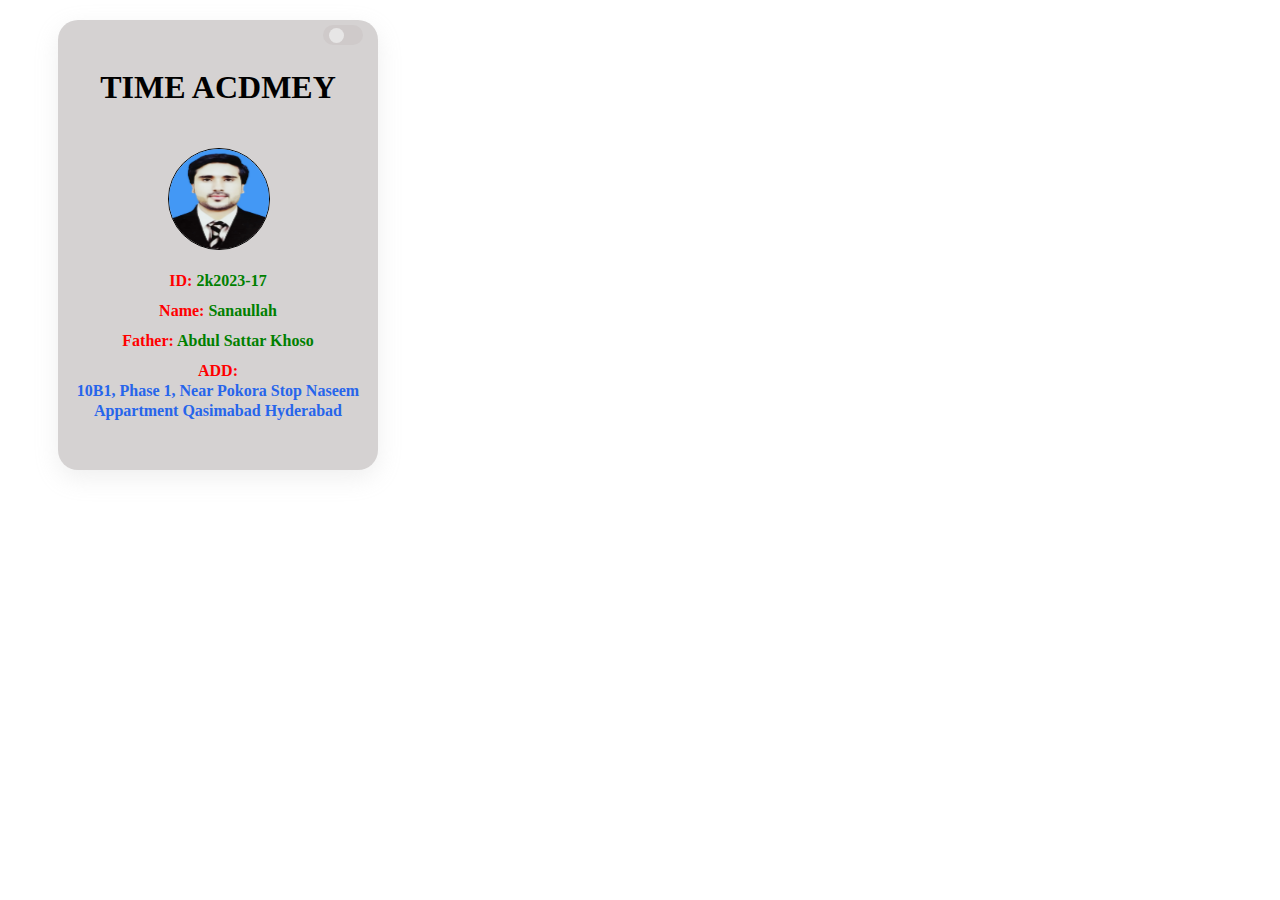
<file: index.html>
<!DOCTYPE html>
<html lang="en">
  <head>
    <meta charset="UTF-8" />
    <meta http-equiv="X-UA-Compatible" content="IE=edge" />
    <meta name="viewport" content="width=device-width, initial-scale=1.0" />
    <title>Document</title>
    <link rel="stylesheet" href="style.css" />
    <script src="script.js" defer></script>
  </head>
  <body>
    <div class="card">
      <button type="button" onclick="toggleBtn()" id="btn">
        <span></span>
      </button>

      <h1>TIME ACDMEY</h1>
      <img src="pic.jpg" alt="" class="profile" />

      <div id="bio">
        <label>ID: </label><span> 2k2023-17</span><br />
        <label>Name: </label><span> Sanaullah</span><br />
        <label>Father: </label><span>Abdul Sattar Khoso</span>
        <br />
        <label>ADD:</label>
        <p class="add">
          10B1, Phase 1, Near Pokora Stop Naseem Appartment Qasimabad Hyderabad
        </p>
      </div>
    </div>
  </body>

  <script></script>
</html>
</file>
<file: style.css>
.card {
  width: 320px;
  height: 450px;
  margin: 20px 50px;
  background-color: #d5d2d2;
  text-align: center;
  position: relative;
  border-radius: 20px;
  transition-duration: 1000ms;
  overflow: hidden;
  /* box-shadow: rgba(0, 0, 0, 0.22) 0px 5px 15px; */
  box-shadow: rgba(175, 176, 177, 0.2) 0px 8px 24px;
}
.profile {
  width: 100px;
  height: 100px;
  position: absolute;
  margin: 20px -50px;
  border: 1px solid black;
  border-radius: 50%;
}
button {
  background-color: #cfcaca;
  height: 20px;
  width: 40px;
  border-radius: 20px;
  border: 0;
  outline: 0;
  cursor: pointer;
  margin: 5px 0px 0px 250px;
}
button span {
  display: block;
  background: #e7e6e6;
  height: 15px;
  width: 15px;
  border-radius: 50%;
  transition: 0.8s;
  /* margin-left: 1px; */
}
.active {
  background-color: green;
}
.active span {
  background-color: white;
  margin-left: 15px;
}

.activecard {
  width: 320px;
  height: 450px;
  margin: 20px 50px;
  background-color: #393838;
  color: white;
  text-align: center;
  position: relative;
  border-radius: 20px;
  transition-duration: 2000ms;
  box-shadow: rgba(0, 0, 0, 0.45) 0px 25px 20px -20px;
}
#bio {
  width: 400px;
  margin: 160px -40px;
  line-height: 30px;
  font-weight: bold;
  /* position: absolute; */
}
#bio label {
  color: red;
}
#bio span {
  color: green;
}
#bio .add {
  width: 300px;
  color: rgb(39, 101, 235);
  margin: -5px 50px;
  line-height: 20px;
}
</file>
